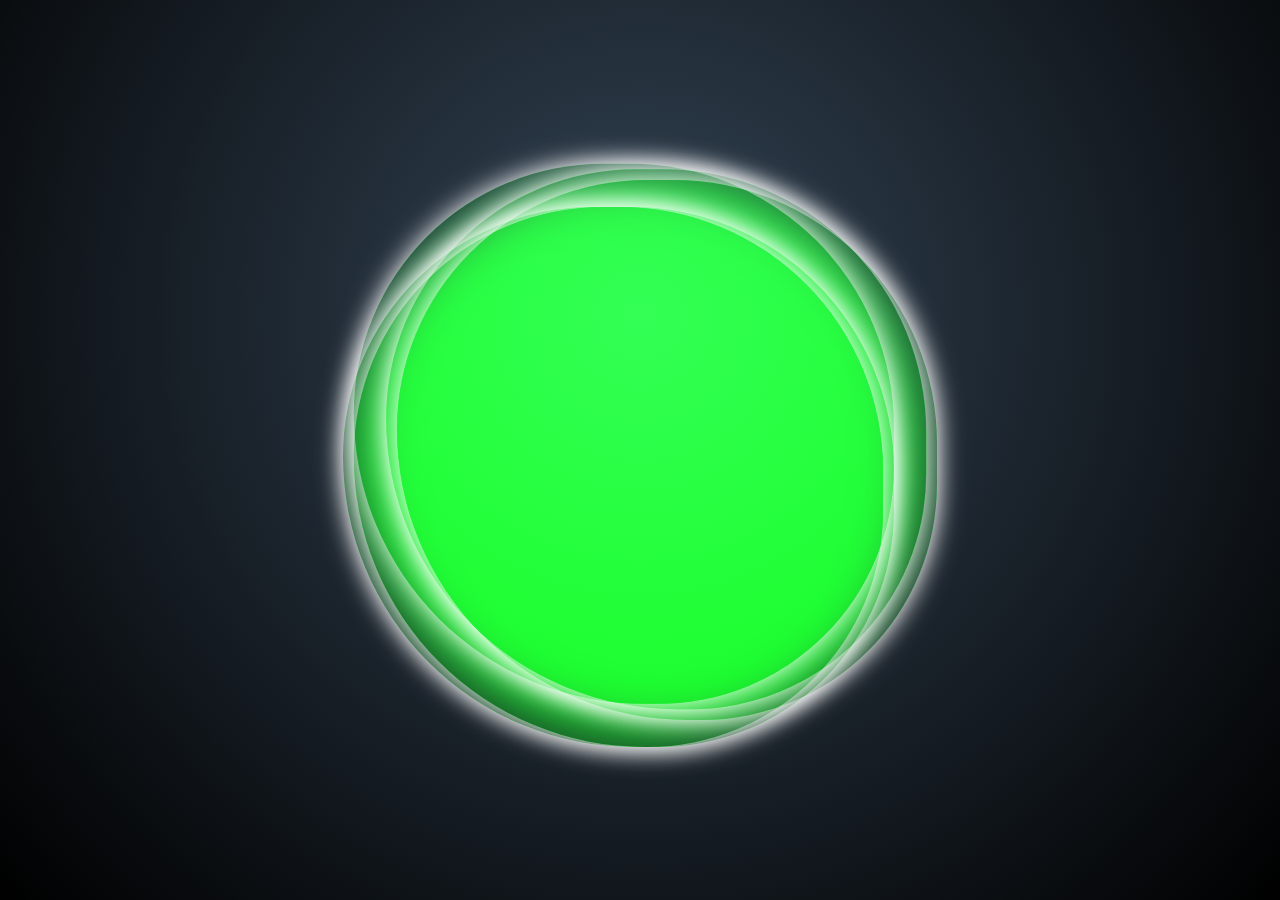
<file: a-portal/index.html>
<!DOCTYPE html>
<html lang="en" >

<head>
  <meta charset="UTF-8">
  <title>A Portal to Tomorrow</title>
  
  
  
      <link rel="stylesheet" href="css/style.css">

  
</head>

<body>

  <main>
  <div></div>
  <div></div>
  <div></div>
  <div></div>
  <div></div>
</main>
  
  

</body>

</html>
</file>
<file: a-portal/css/style.css>
:root {
  --deg: 1;
  --x: -50%;
  --y: -50%;
}

div {
  position: absolute;
  top: 50%;
  left: 50%;
  -webkit-transform: translate(var(--x, -50%), var(--y, -50%)) rotate(0deg);
          transform: translate(var(--x, -50%), var(--y, -50%)) rotate(0deg);
  font-size: 20vmin;
  width: 3em;
  height: 3em;
  border-radius: 90% 95% 85% 105%;
  background: #0f0;
  mix-blend-mode: screen;
  -webkit-filter: hue-rotate(0deg);
          filter: hue-rotate(0deg);
  -webkit-animation: wobble calc(150ms * var(--t)) linear infinite;
          animation: wobble calc(150ms * var(--t)) linear infinite;
  -webkit-transform-origin: -var(--y) -var(--x);
          transform-origin: -var(--y) -var(--x);
  box-shadow: 0 0 .5em .2em #000 inset, 0 0 .15em 0 #fff;
  display: flex;
  align-items: center;
  justify-content: center;
}
div::after {
  font-size: 1em;
  white-space: nowrap;
}
div:nth-child(1) {
  --x: -53%;
  --y: -53%;
  --t: 37;
}
div:nth-child(2) {
  --x: -47%;
  --y: -52%;
  --t: 58;
}
div:nth-child(3) {
  --x: -45%;
  --y: -50%;
  --t: 46;
}
div:nth-child(4) {
  --x: -53%;
  --y: -45%;
  --t: 72;
}
div:nth-child(5) {
  --x: -55%;
  --y: -45%;
  --t: 62;
}

@-webkit-keyframes wobble {
  to {
    -webkit-filter: hue-rotate(360deg);
            filter: hue-rotate(360deg);
    -webkit-transform: translate(var(--x), var(--y)) rotate(360deg);
            transform: translate(var(--x), var(--y)) rotate(360deg);
  }
}

@keyframes wobble {
  to {
    -webkit-filter: hue-rotate(360deg);
            filter: hue-rotate(360deg);
    -webkit-transform: translate(var(--x), var(--y)) rotate(360deg);
            transform: translate(var(--x), var(--y)) rotate(360deg);
  }
}
body {
  margin: 0;
  min-height: 100vh;
  display: flex;
  align-items: center;
  justify-content: center;
  font-family: serif;
  background: radial-gradient(circle at 50% 35%, #334455, #000);
}
</file>
